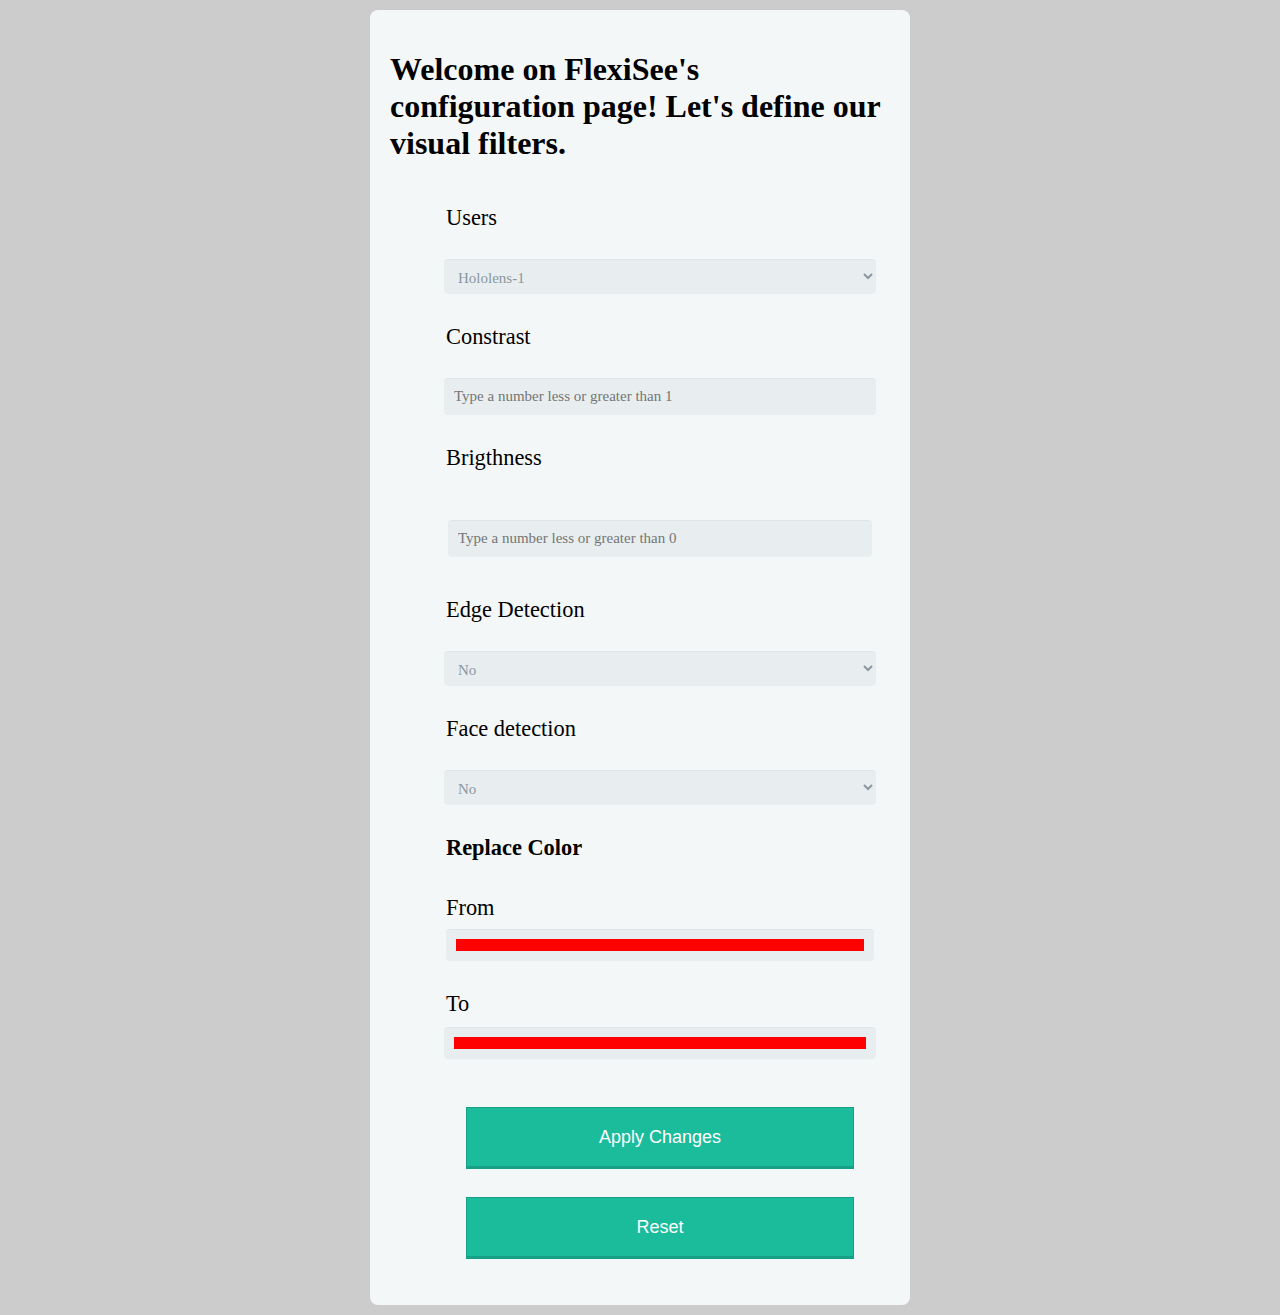
<file: www/index.html>
<!DOCTYPE html>
<html>

<head>
    <title>Configurare JSON</title>
    <style>

    </style>
    <meta charset="UTF-8">
    <meta name="viewport" content="width=device-width, initial-scale=1.0">
    <link rel="stylesheet" type="text/css" href="style.css" />
    <script src="web.js"></script>
</head>

<body>
<div class="form-style-5">
	<h1> Welcome on FlexiSee's configuration page!
	Let's define our visual filters. </h1>
    <form id="form" action="insert.php" method="POST">
	<fieldset>
        <ul style="list-style-type:none;">
			<li>
				<legend><label for="users">Users</label></legend>
                <br />
                <select name="users">
                    <option selected="selected" value="1" >Hololens-1</option>
                </select>
			</li>
            <li>
                <legend><label for="contrast">Constrast</label></legend>
            <br>
                <input id = "contrast" name="contrast" type="text" value="" placeholder="Type a number less or greater than 1"/>
				<span id="spanContrast"></span> <br>
            </li>
            <li>
                <legend><label for="brigthness">Brigthness</label><legend>
            <br>
                <input id="brigthness" name="brigthness" type="text" value="" placeholder="Type a number less or greater than 0"/>
				<span id="spanBrigthness"></span> <br>
            </li>
            <li>
                <legend><label for="edge">Edge Detection</label></legend>
            <br>
                <select name="edge">
                    <option value="1">Yes</option>
                    <option selected="selected" value="2">No</option>
                </select>
            </li>
            <li>
                <legend><label for="face">Face detection</label></legend>
                <br />
                <select name="face">
                    <option value="1" >Yes</option>
                    <option selected="selected" value="2">No</option>
                </select>
            </li>
            <li>
				<legend><label for="html5colorpicker1"><b>Replace Color</b></label> <br>
				<label for="html5colorpicker1">From</label>
                <input placeholder = "Click here to choose a color" type="color" value="#ff0000" onchange="clickColor('html5colorpicker1')" id="html5colorpicker1" name="html5colorpicker1">
				<label for="html5colorpicker2">To</label></legend>
               <input type="color" value="#ff0000" onchange="clickColor('html5colorpicker2')" id="html5colorpicker2" name="html5colorpicker2">
	</li>
            <li>
                <br>
                <input type="submit" value="Apply Changes" onclick="tryToSubmit()"></input>
            </li>
            <li>
                <br>
                <input type="button" value="Reset" onclick="reset()"></input>
            </li>
        </ul>
	  </fieldset>
	</div>
    </form>
	
    </body>
</file>
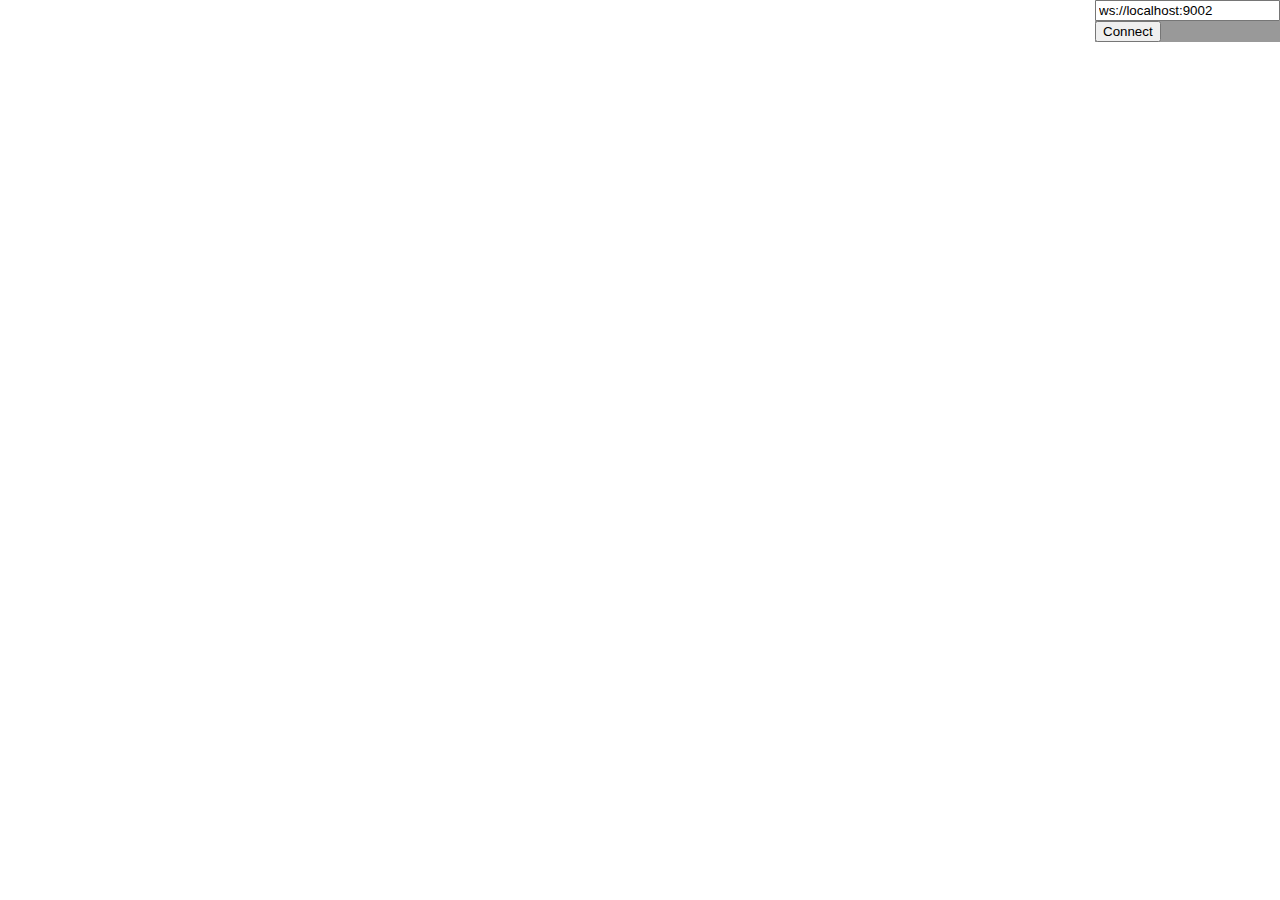
<file: Samples/ComputeOnDevice/websocketpp-master/examples/telemetry_server/index.html>
<!doctype html>
<html>
<head>
<title>WebSocket++ Telemetry Client</title>
</head>
<body>

<script type="text/javascript">
var ws;
var url;

function connect() {
	url = document.getElementById("server_url").value;
	
	if ("WebSocket" in window) {
		ws = new WebSocket(url);
	} else if ("MozWebSocket" in window) {
		ws = new MozWebSocket(url);
	} else {
		document.getElementById("messages").innerHTML += "This Browser does not support WebSockets<br />";
		return;
	}
	ws.onopen = function(e) {
		document.getElementById("messages").innerHTML += "Client: A connection to "+ws.url+" has been opened.<br />";
		
		document.getElementById("server_url").disabled = true;
		document.getElementById("toggle_connect").innerHTML = "Disconnect";
	};
	
	ws.onerror = function(e) {
		document.getElementById("messages").innerHTML += "Client: An error occured, see console log for more details.<br />";
		console.log(e);
	};
	
	ws.onclose = function(e) {
		document.getElementById("messages").innerHTML += "Client: The connection to "+url+" was closed. ["+e.code+(e.reason != "" ? ","+e.reason : "")+"]<br />";
	    cleanup_disconnect();
	};
	
	ws.onmessage = function(e) {
		document.getElementById("messages").innerHTML += "Server: "+e.data+"<br />";
	};
}

function disconnect() {
	ws.close();
	cleanup_disconnect();
}

function cleanup_disconnect() {
    document.getElementById("server_url").disabled = false;
	document.getElementById("toggle_connect").innerHTML = "Connect";
}

function toggle_connect() {
	if (document.getElementById("server_url").disabled === false) {
		connect();
	} else {
		disconnect();
	}
}
</script>

<style>
body,html {
	margin: 0px;
	padding: 0px;
}
#controls {
	float:right;
	background-color: #999;
}

</style>

<div id="controls">
	<div id="server">
	<input type="text" name="server_url" id="server_url" value="ws://localhost:9002" /><br />
	<button id="toggle_connect" onclick="toggle_connect();">Connect</button>
	</div>
</div>
<div id="messages"></div>

</body>
</html>
</file>
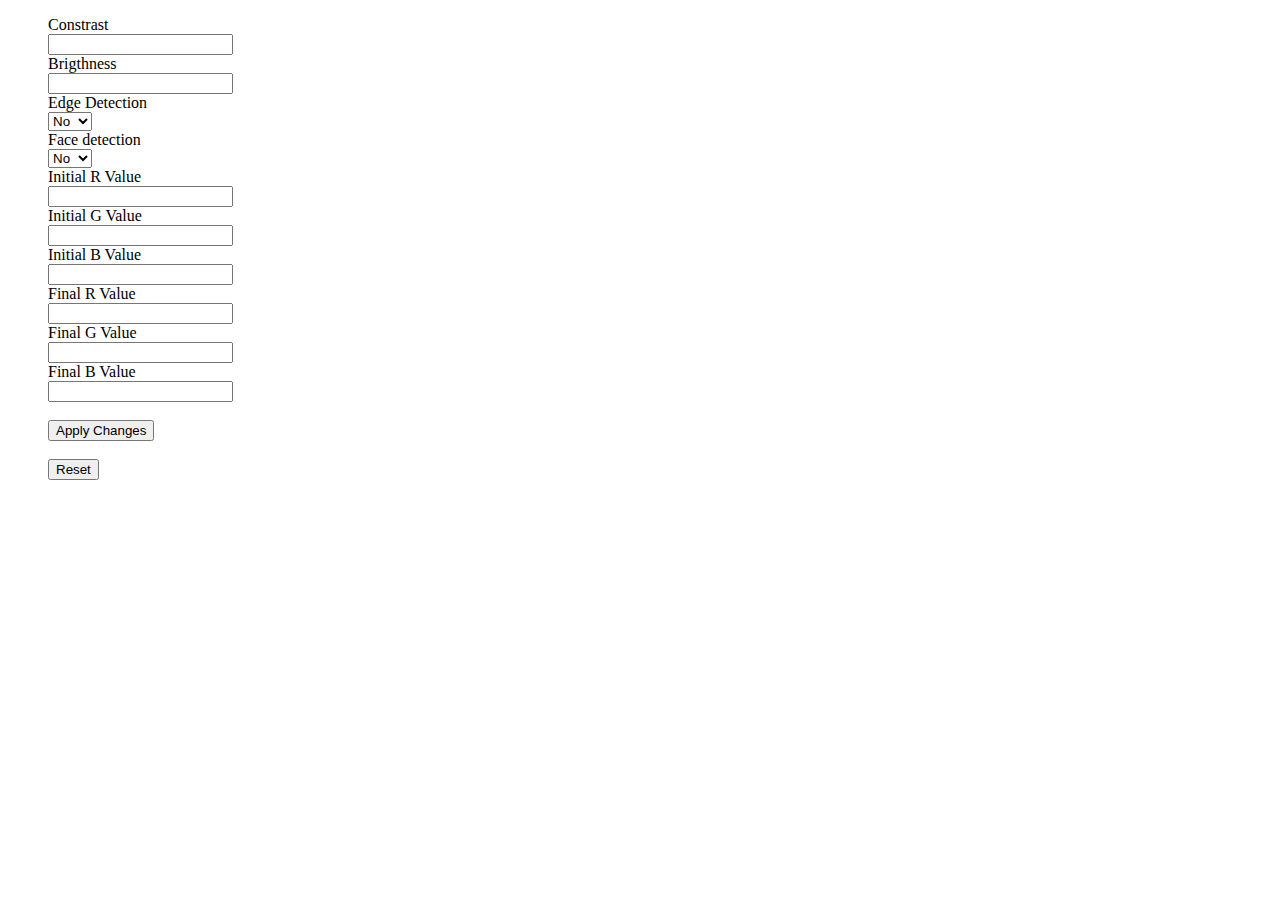
<file: www/web.html>
<!DOCTYPE html>
<html>

<head>
    <title>Configurare JSON</title>
    <style>

    </style>
    <meta charset="UTF-8">
    <meta name="viewport" content="width=device-width, initial-scale=1.0">
    <!-- <link rel="stylesheet" type="text/css" href="sixth.css" /> -->
    <script src="web.js"></script>
</head>

<body>
    <form id="form" action="insert.php" method="POST">
        <ul style="list-style-type:none;">
            <li>
                <label for="contrast">Constrast</label>
            <br>
                <input id = "contrast" name="contrast" type="text" value="" />
				<span id="spanContrast"></span> <br>
            </li>
            <li>
                <label for="brigthness">Brigthness</label>
            <br>
                <input id="brigthness" name="brigthness" type="text" value="" />
				<span id="spanBrigthness"></span> <br>
            </li>
            <li>
                <label for="edge">Edge Detection</label>
            <br>
                <select name="edge">
                    <option value="1">Yes</option>
                    <option selected="selected" value="2">No</option>
                </select>
            </li>
            <li>
                <label for="face">Face detection</label>
                <br />
                <select name="face">
                    <option value="1" >Yes</option>
                    <option selected="selected" value="2">No</option>
                </select>
            </li>
            <li>
                <label for="init_R">Initial R Value</label>
                <br>
                <input id="init_R" name="init_R" type="text" value="" />
                <span id="spaninit_R"></span> <br>
            </li>
            <li>
                <label for="init_G">Initial G Value</label>
                <br>
                <input id="init_G" name="init_G" type="text" value="" />
                <span id="spaninit_G"></span><br>
            </li>
            <li>
                <label for="init_B">Initial B Value</label>
                <br>
                <input id="init_B" name="init_B" type="text" value="" />
                <span id="spaninit_B"><br></span>
            </li>
            <li>
                <label for="final_R">Final R Value</label>
                <br>
                <input id="final_R" name="final_R" type="text" value="" />
                <span id="spanfinal_R"><br></span>
            </li>
            <li>
                <label for="final_G">Final G Value</label>
                <br>
                <input id="final_G" name="final_G" type="text" value="" />
                <span id="spanfinal_G"><br></span>
            </li>
            <li>
                <label for="final_B">Final B Value</label>
                <br>
                <input id="final_B" name="final_B" type="text" value="" />
                <span id="spanfinal_B"><br></span>
            </li>
            <li>
                <br>
                <button type="submmit" value="Apply Changes" onclick="tryToSubmit()">Apply Changes</button>
            </li>
            <li>
                <br>
                <button type="button" value="reset" onclick="reset()">Reset</button>
            </li>
        </ul>
    </form>

    <body>
</file>
<file: www/style.css>
<style type="text/css">
html {
    height: 100%;
}
body {
  background-color:#cccccc;
}

.form-style-5{
	max-width: 500px;
	padding: 10px 20px;
	background: #f4f7f8;
	margin: 10px auto;
	padding: 20px;
	background-color: #f4f7f8;
	border-radius: 8px;
	font-family: Georgia, "Times New Roman", Times, serif;
	overflow:auto;
}
.form-style-5 fieldset{
	border: none;
}
.form-style-5 legend {
	font-size: 1.4em;
	margin-bottom: 10px;
}
.form-style-5 label {
	display: block;
	margin-bottom: 8px;
}
.form-style-5 input[type="text"],
.form-style-5 input[type="date"],
.form-style-5 input[type="datetime"],
.form-style-5 input[type="email"],
.form-style-5 input[type="number"],
.form-style-5 input[type="search"],
.form-style-5 input[type="time"],
.form-style-5 input[type="url"],
.form-style-5 input[type="color"],
.form-style-5 textarea,
.form-style-5 select {
	font-family: Georgia, "Times New Roman", Times, serif;
	background: rgba(255,255,255,.1);
	border: none;
	border-radius: 4px;
	font-size: 15px;
	margin: 0;
	outline: 0;
	padding: 10px;
	width: 100%;
	box-sizing: border-box; 
	-webkit-box-sizing: border-box;
	-moz-box-sizing: border-box; 
	background-color: #e8eeef;
	color:#8a97a0;
	-webkit-box-shadow: 0 1px 0 rgba(0,0,0,0.03) inset;
	box-shadow: 0 1px 0 rgba(0,0,0,0.03) inset;
	margin-bottom: 30px;
}
.form-style-5 input[type="text"]:focus,
.form-style-5 input[type="date"]:focus,
.form-style-5 input[type="datetime"]:focus,
.form-style-5 input[type="email"]:focus,
.form-style-5 input[type="number"]:focus,
.form-style-5 input[type="search"]:focus,
.form-style-5 input[type="time"]:focus,
.form-style-5 input[type="url"]:focus,
.form-style-5 input[type="color"]:focus,
.form-style-5 textarea:focus,
.form-style-5 select:focus{
	background: #d2d9dd;
}
.form-style-5 select{
	-webkit-appearance: menulist-button;
	height:35px;
}
.form-style-5 .number {
	background: #1abc9c;
	color: #fff;
	height: 30px;
	width: 30px;
	display: inline-block;
	font-size: 0.8em;
	margin-right: 4px;
	line-height: 30px;
	text-align: center;
	text-shadow: 0 1px 0 rgba(255,255,255,0.2);
	border-radius: 15px 15px 15px 0px;
}
input[type="color"] {
	-webkit-appearance: none;
	border: none;
	width: 32px;
	height: 32px;
}
input[type="color"]::-webkit-color-swatch-wrapper {
	padding: 0;
}
input[type="color"]::-webkit-color-swatch {
	border: none;
}
.form-style-5 input[type="submit"],
.form-style-5 input[type="button"]
{
	position: relative;
	display: block;
	padding: 19px 39px 18px 39px;
	color: #FFF;
	margin: 0 auto;
	background: #1abc9c;
	font-size: 18px;
	text-align: center;
	font-style: normal;
	width: 90%;
	border: 1px solid #16a085;
	border-width: 1px 1px 3px;
	margin-bottom: 10px;
}
.form-style-5 input[type="submit"]:hover,
.form-style-5 input[type="button"]:hover
{
	background: #109177;
}
</style>
</file>
